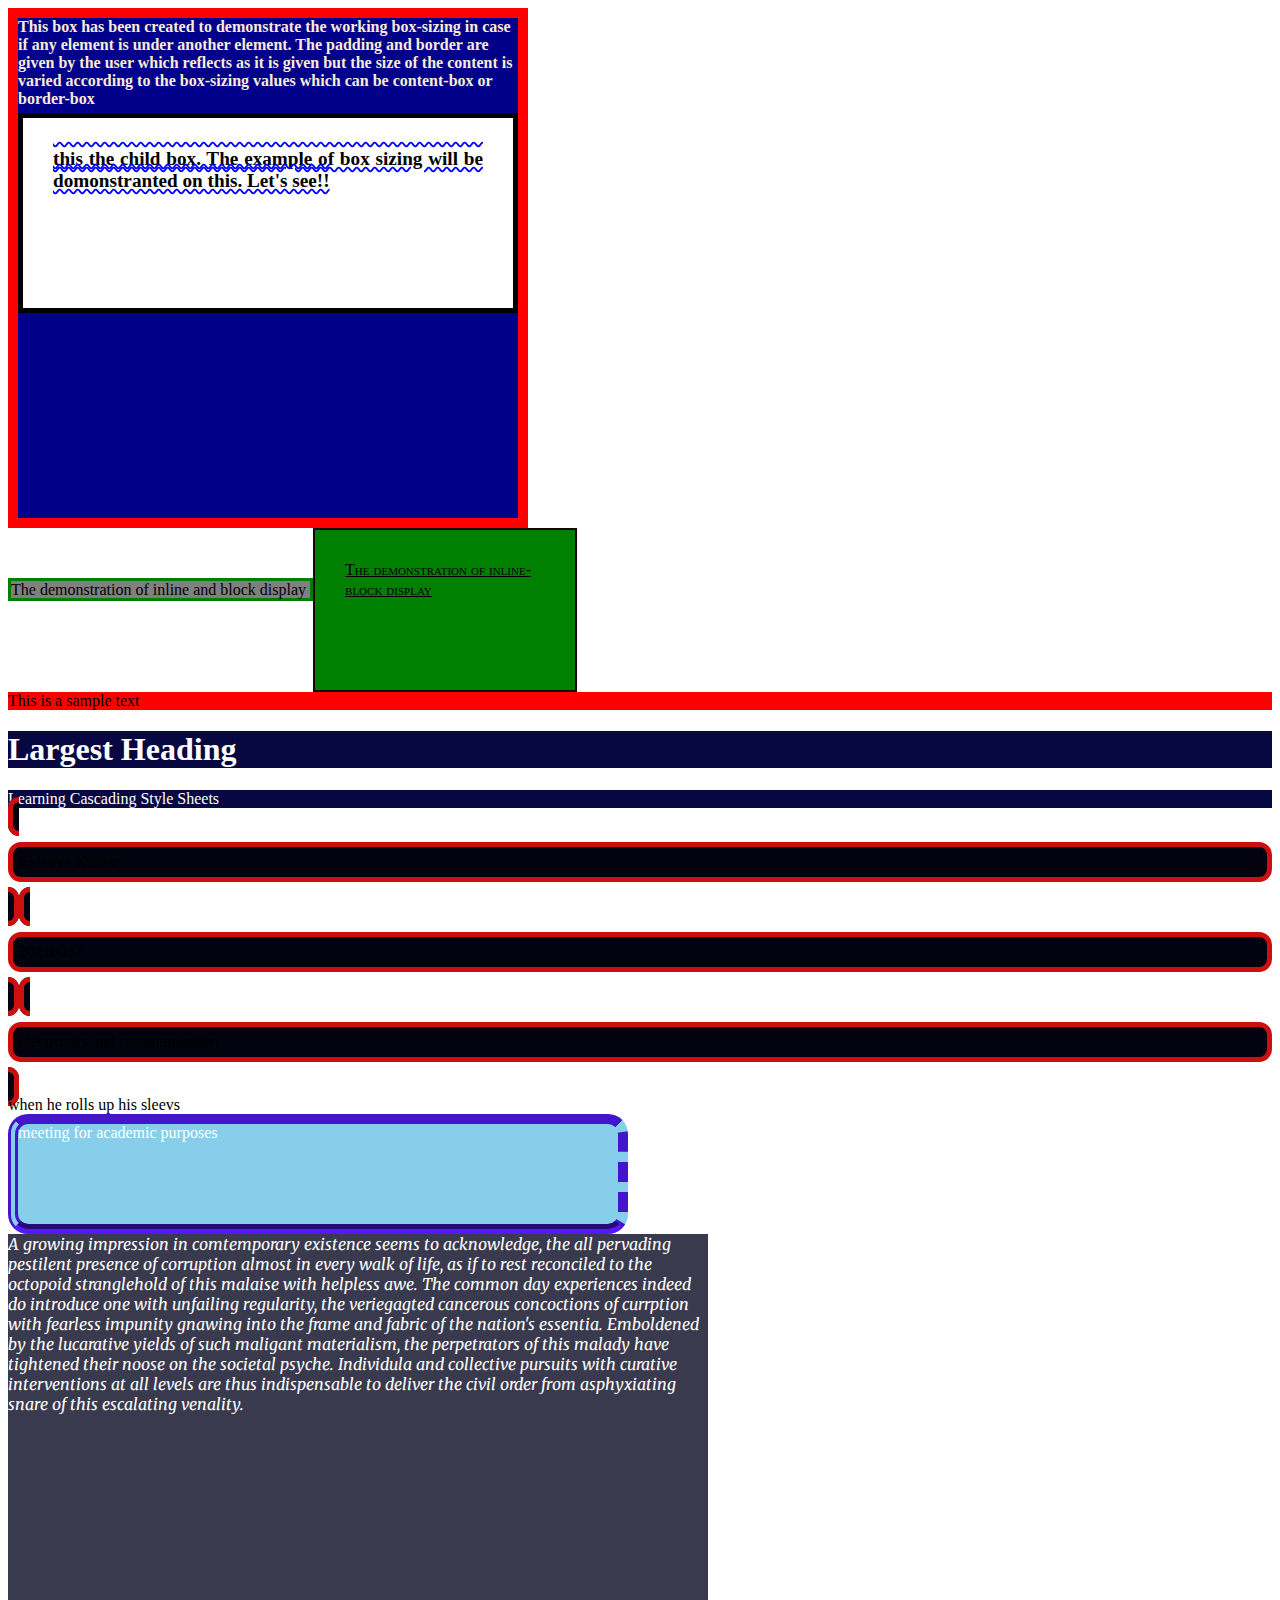
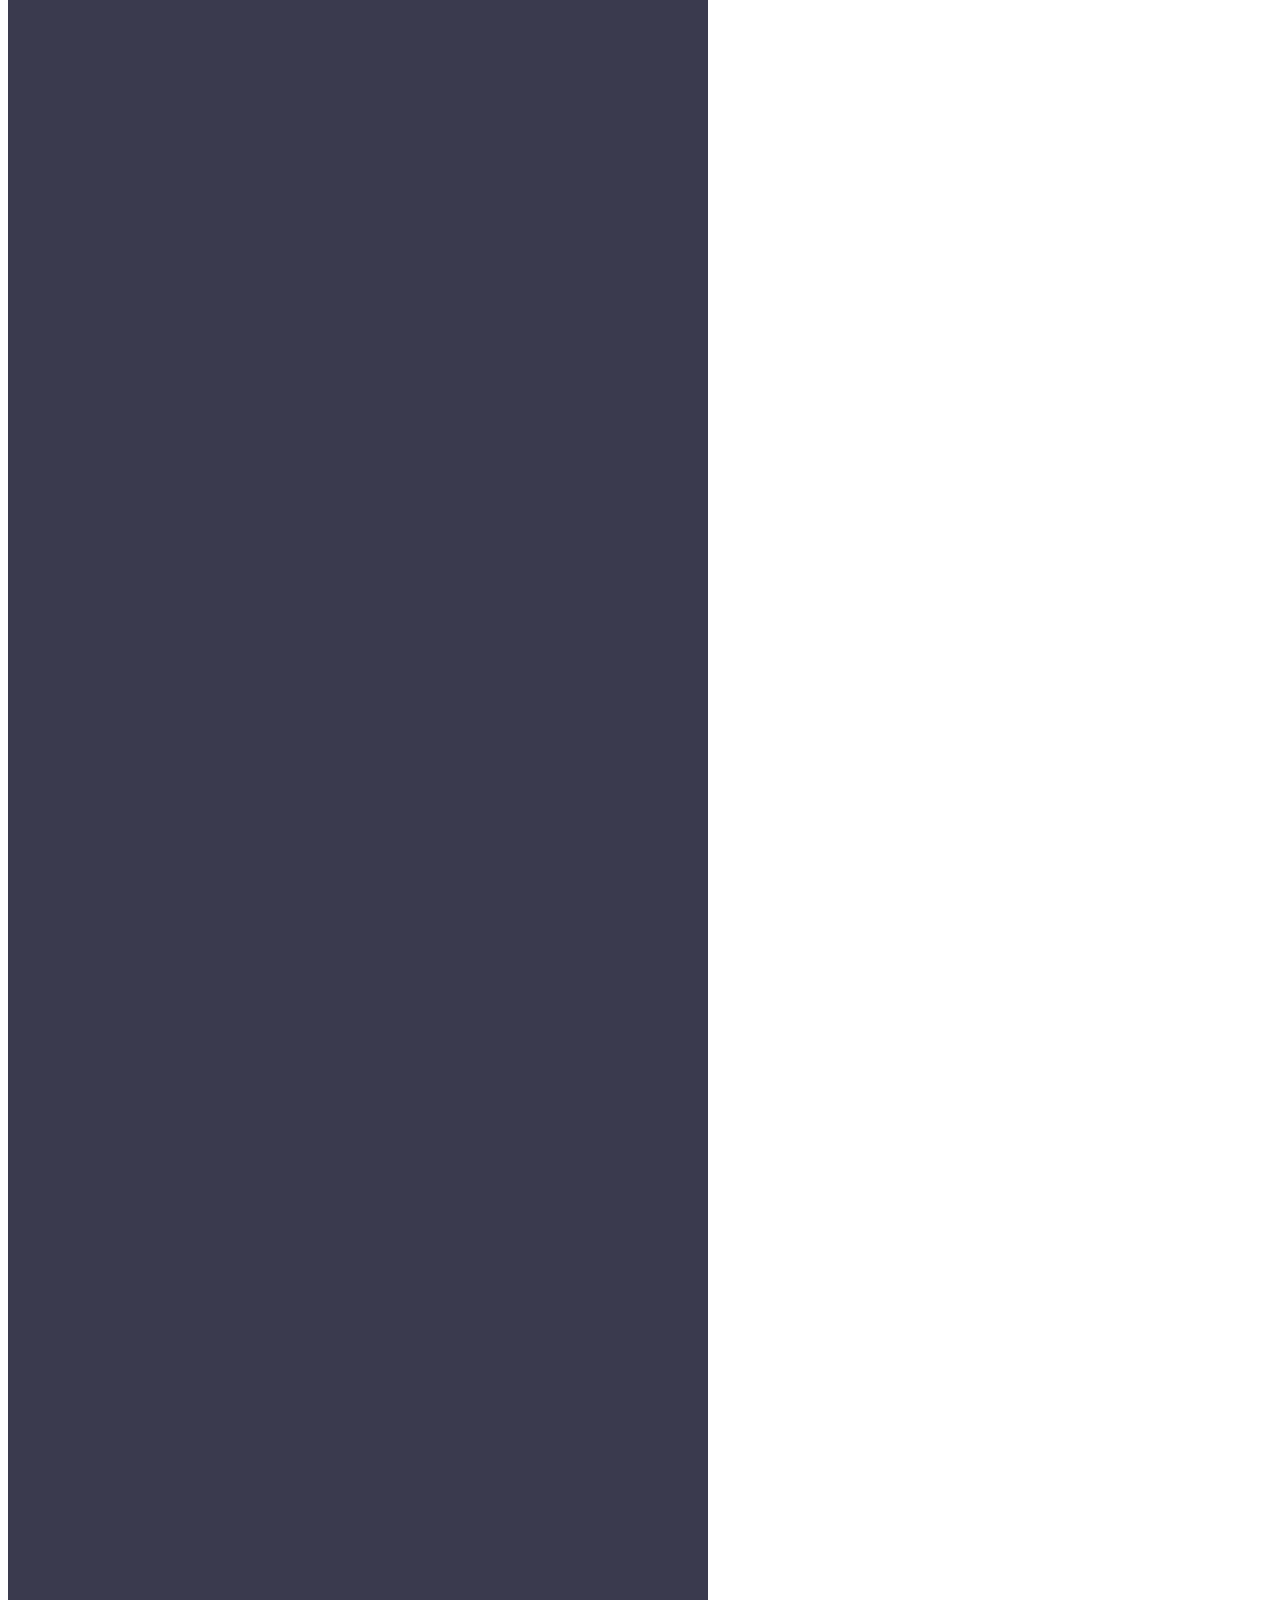
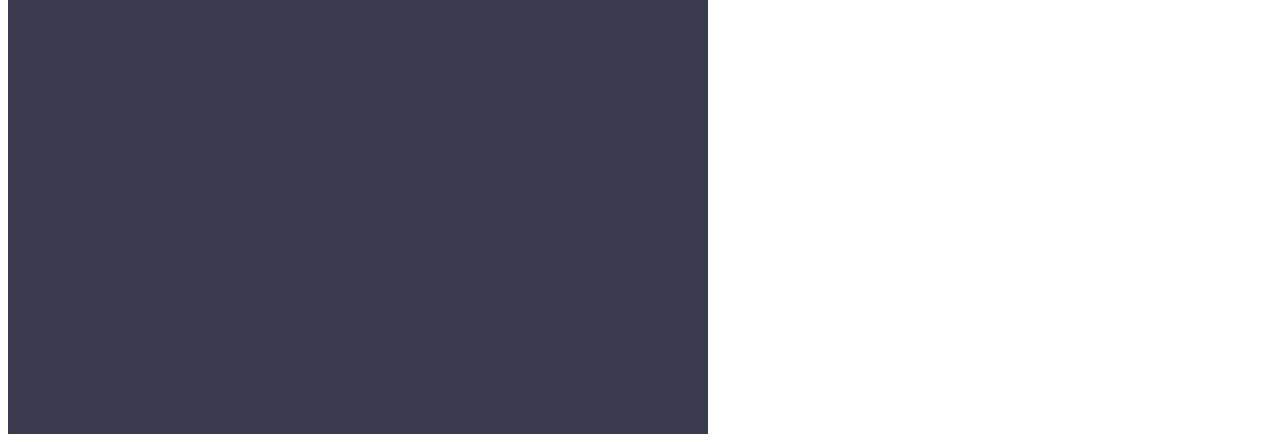
<file: CSS/index.html>
<!DOCTYPE html>
<html lang="en">
    <head>
        <meta charset="UTF-8">
        <meta http-equiv="x-UA-compatible" content="IE=edge">
        <meta name="viewport" content="witdth=device-width,initial-scale=1.8">
        <title>Website</title>
        <link rel="stylesheet" href="indexstyle.css">
        <link rel="preconnect" href="https://fonts.googleapis.com">
        <link rel="preconnect" href="https://fonts.gstatic.com" crossorigin>
        <link href="https://fonts.googleapis.com/css2?family=Merriweather:ital,wght@1,400;1,700&display=swap" rel="stylesheet">
    </head>
    <body>
        <div id="box">
            This box has been created to demonstrate the working box-sizing in case if any element is under another element. The padding and border are given by the user which reflects as it is given but the size of the content is varied according to the box-sizing values which can be content-box or border-box
            <div id="box2">
                this the child box. The example of box sizing will be domonstranted on this. Let's see!!
            </div>
        </div>
        <div class="innline">
            The demonstration of inline and block display
        </div>
        <div class="vblock">
            The demonstration of 
            inline-block display
        </div>
        <div id="first">
            This is a sample text
        </div>
        <h1 id="second">
            Largest Heading
        </h1>
        <div id="third" class="bg-black">Learning Cascading Style Sheets</div>
        <span class="me"><p class="me">Eklavya Kumar</p></span>
        <span class="me"><p class="me">20116032</p></span>
        <span class="me"><p class="me">electronics and communication</p></span>
        <div class="bg-red">
            when he rolls up his sleevs
        </div>
        <div img
        <div class="meet">
            meeting for academic purposes
        </div>
        <div id="fourth">
            A growing impression in comtemporary existence seems to acknowledge, the all pervading pestilent presence of corruption almost in every walk of life, as if to rest reconciled to the octopoid stranglehold of this malaise with helpless awe. The common day experiences indeed do introduce one with unfailing regularity, the veriegagted cancerous concoctions of currption with fearless impunity gnawing into the frame and fabric of the nation's essentia. Emboldened by the lucarative yields of such maligant materialism, the perpetrators of this malady have tightened their noose on the societal psyche. Individula and collective pursuits with curative interventions at all levels are thus indispensable to deliver the civil order from asphyxiating snare of this escalating venality.
        </div>
    </body>
</html>
</file>
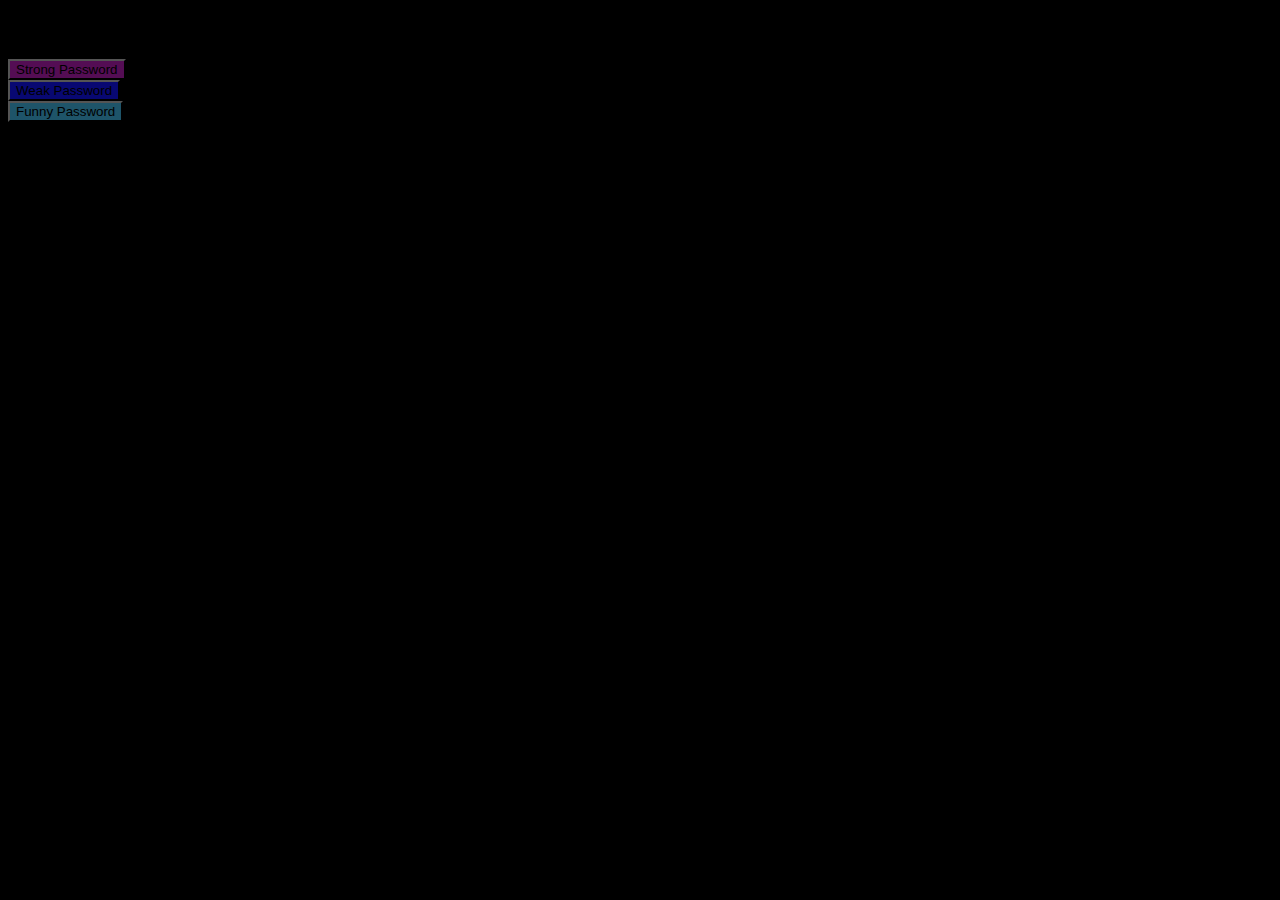
<file: JavaScript/PasswordGenerator/index.html>
<!DOCTYPE html>
<html lang="en">
    <head>
        <meta charset="utf-8">
        <meta name="viewport" content="width=device-width">
        <title>Get Password</title>
        <link href="style.css" rel="stylesheet" type="text/css" />
    </head>
    <body>
        <div><h3>CHOOSE THE PASSWORD TYPE</h3></div>
        <div><button id="strong">Strong Password</button></div>
        <div><button id="weak">Weak Password</button></div>
        <div><button id="funny">Funny Password</button></div>
        <script src="script.js"></script>
    </body>
</html>
</file>
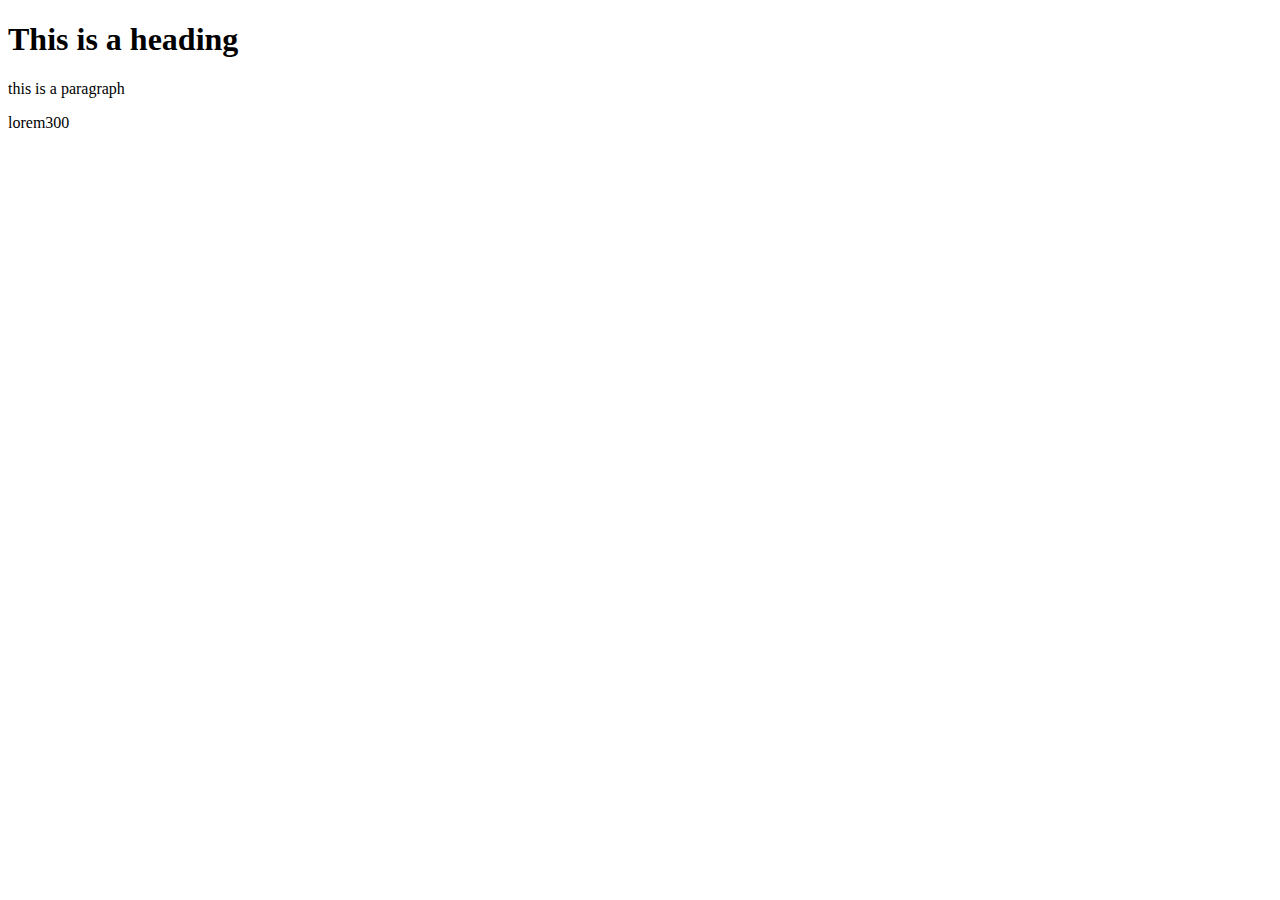
<file: HTML/Harry's Notes/Chapter 1/index.html>
<!DOCTYPE html>
<html lang="en">
<head>
    <meta charset="UTF-8">
    <meta http-equiv="X-UA-Compatible" content="IE=edge">
    <meta name="viewport" content="width=device-width, initial-scale=1.0">
    <title>Harrys website</title>
</head>
<body>
    <!-- This heading will be changed in future -->
    <h1>This is a heading</h1>
    <!-- Improve below paragraph -->
    <p>this is a paragraph</p>
    <p>lorem300</p>
</body>
</html>
</file>
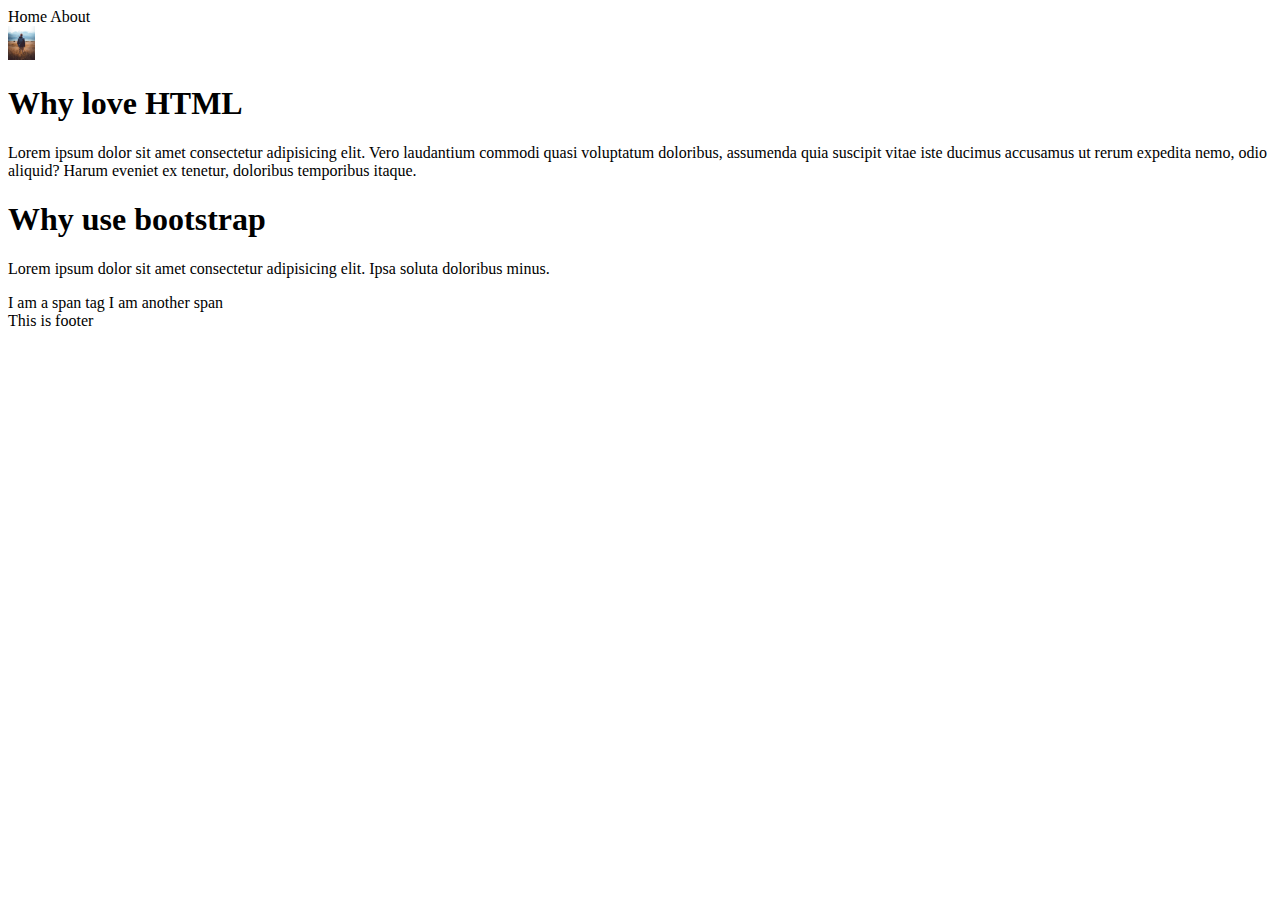
<file: HTML/Harry's Notes/Chapter 3/index.html>
<!DOCTYPE html>
<html lang="en">
<head>
    <meta charset="UTF-8">
    <meta http-equiv="X-UA-Compatible" content="IE=edge">
    <meta name="viewport" content="width=device-width, initial-scale=1.0">
    <title>Chapter 3</title>
</head>
<body>
    <header> 
        <nav>
            Home
            About
        </nav>
    </header>
    <main>
        <!-- <p>This is the main content</p> -->
        <section>
            <a href="https://codewithharry.com" target="_main"> 
                <img src="img/cwh.jfif" alt="Harry's website" height="34">
                </a>
        </section>

        <section>
            <div>
                <h1>Why love HTML</h1>
                <p>Lorem ipsum dolor sit amet consectetur adipisicing elit. Vero laudantium commodi quasi voluptatum doloribus, assumenda quia suscipit vitae iste ducimus accusamus ut rerum expedita nemo, odio aliquid? Harum eveniet ex tenetur, doloribus temporibus itaque.</p>
            </div>
            <!-- div is an example of block element -->
            <div>
                <h1>Why use bootstrap</h1>
                <p>Lorem ipsum dolor sit amet consectetur adipisicing elit. Ipsa soluta doloribus minus.</p>
            </div>
            <!-- span is an example of inline element -->
            <span>
                I am a span tag
            </span>
            <span>
                I am another span
            </span>
        </section>
    </main>
    <footer>
        This is footer
    </footer>
</body>
</html>

<!-- Block Elements -->
<!-- 
<address><article><aside><blockquote><canvas><dd><div><dl><dt><fieldset><figcaption><figure><footer><form><h1>-<h6><header><hr><li><main><nav><noscript><ol><p><pre><section><table><tfoot><ul><video></video> -->

<!-- Inline Elements -->
<!-- <a><abbr><acronym><b><bdo><big><br><button><cite><code><dfn><em><i><img><input><kbd><label><map><object><output><q><samp><script><select><small><span><strong><sub><sup><textarea><time><tt><var> -->
</file>
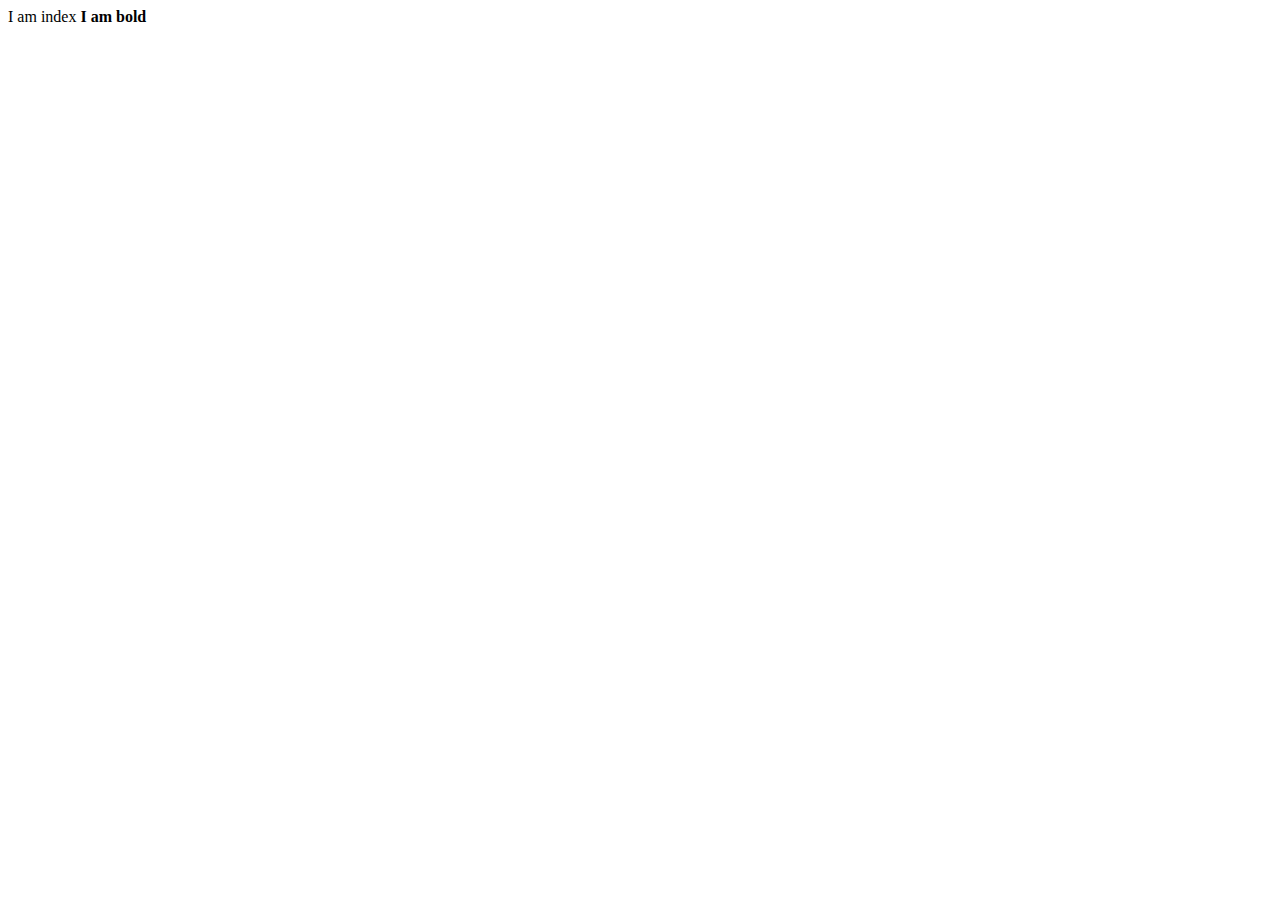
<file: JavaScript/Harry's Notes/Node/index.html>
<!DOCTYPE html>
<html lang="en">
<head>
    <meta charset="UTF-8">
    <meta http-equiv="X-UA-Compatible" content="IE=edge">
    <meta name="viewport" content="width=device-width, initial-scale=1.0">
    <title>Document</title>
</head>
<body>
    I am index
    <b>I am bold</b>
</body>
</html>
</file>
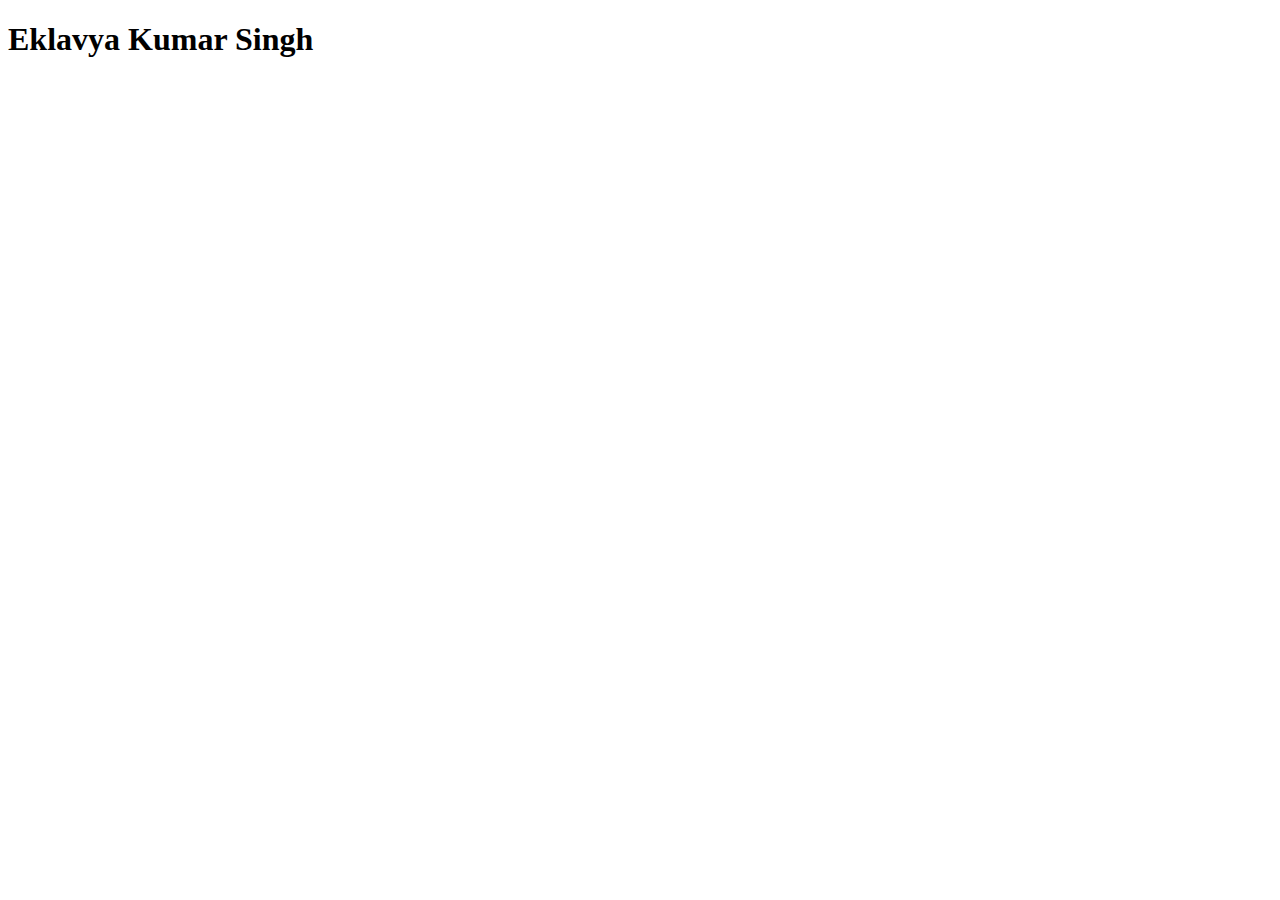
<file: HTML/first.html>
<!DOCTYPE html>
<html lang="en">
    <head>
        <meta charset="UTF-8">
        <meta http-equiv="x-UA-compatible" content="IE=edge">
        <meta name="viewport" content="witdth=device-width,initial-scale=1.8">
        <title>First</title>
    </head>
    <body>
        <h1>Eklavya Kumar Singh</h1>
    </body>
</html>
</file>
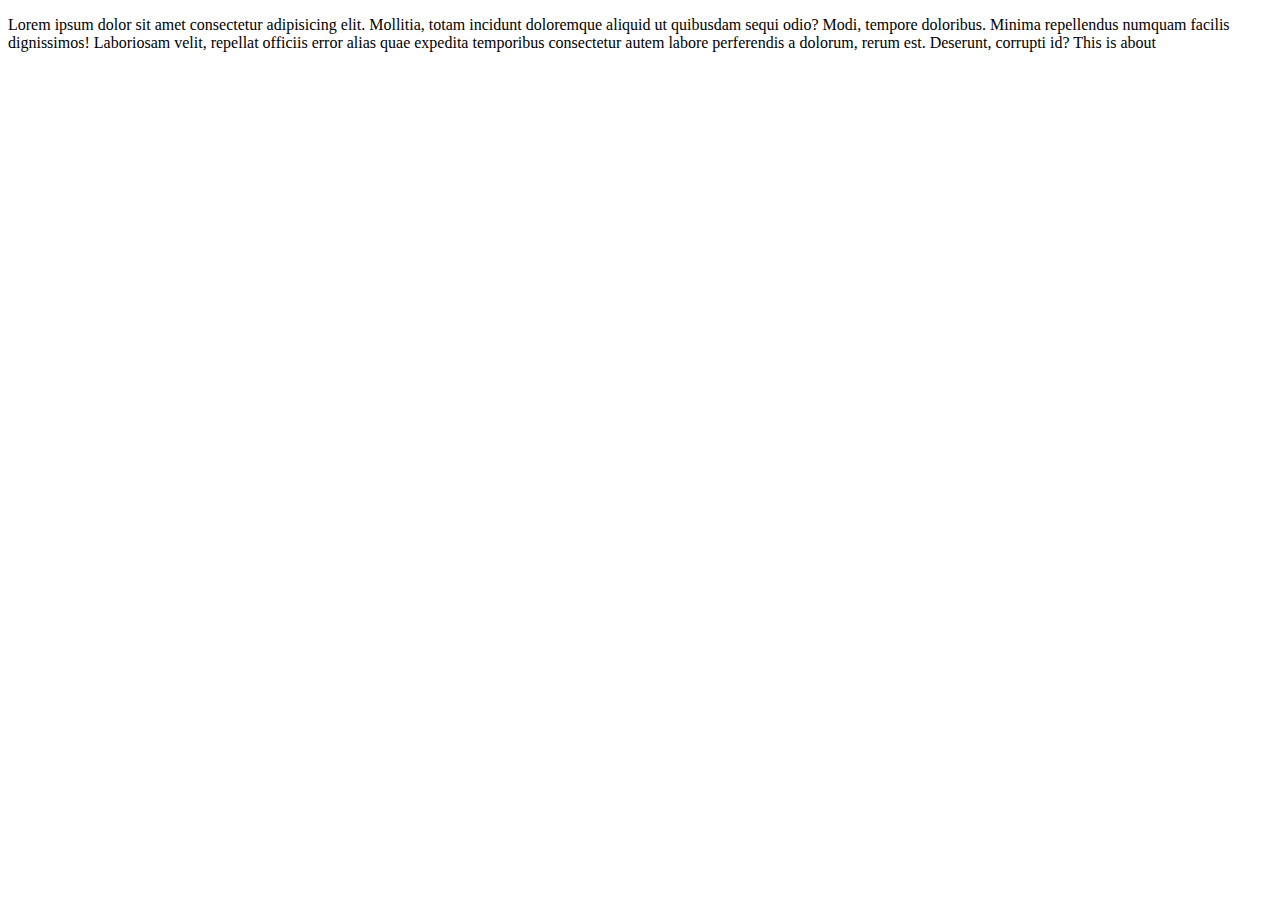
<file: HTML/Harry's Notes/Chapter 2/about.html>
<!DOCTYPE html>
<html lang="en">
<head>
    <meta charset="UTF-8">
    <meta http-equiv="X-UA-Compatible" content="IE=edge">
    <meta name="viewport" content="width=device-width, initial-scale=1.0">
    <title>About</title>
</head>
<body>
    <p>Lorem ipsum dolor sit amet consectetur adipisicing elit. Mollitia, totam incidunt doloremque aliquid ut quibusdam sequi odio? Modi, tempore doloribus. Minima repellendus numquam facilis dignissimos! Laboriosam velit, repellat officiis error alias quae expedita temporibus consectetur autem labore perferendis a dolorum, rerum est. Deserunt, corrupti id?
        This is about
    </p>
</body>
</html>
</file>
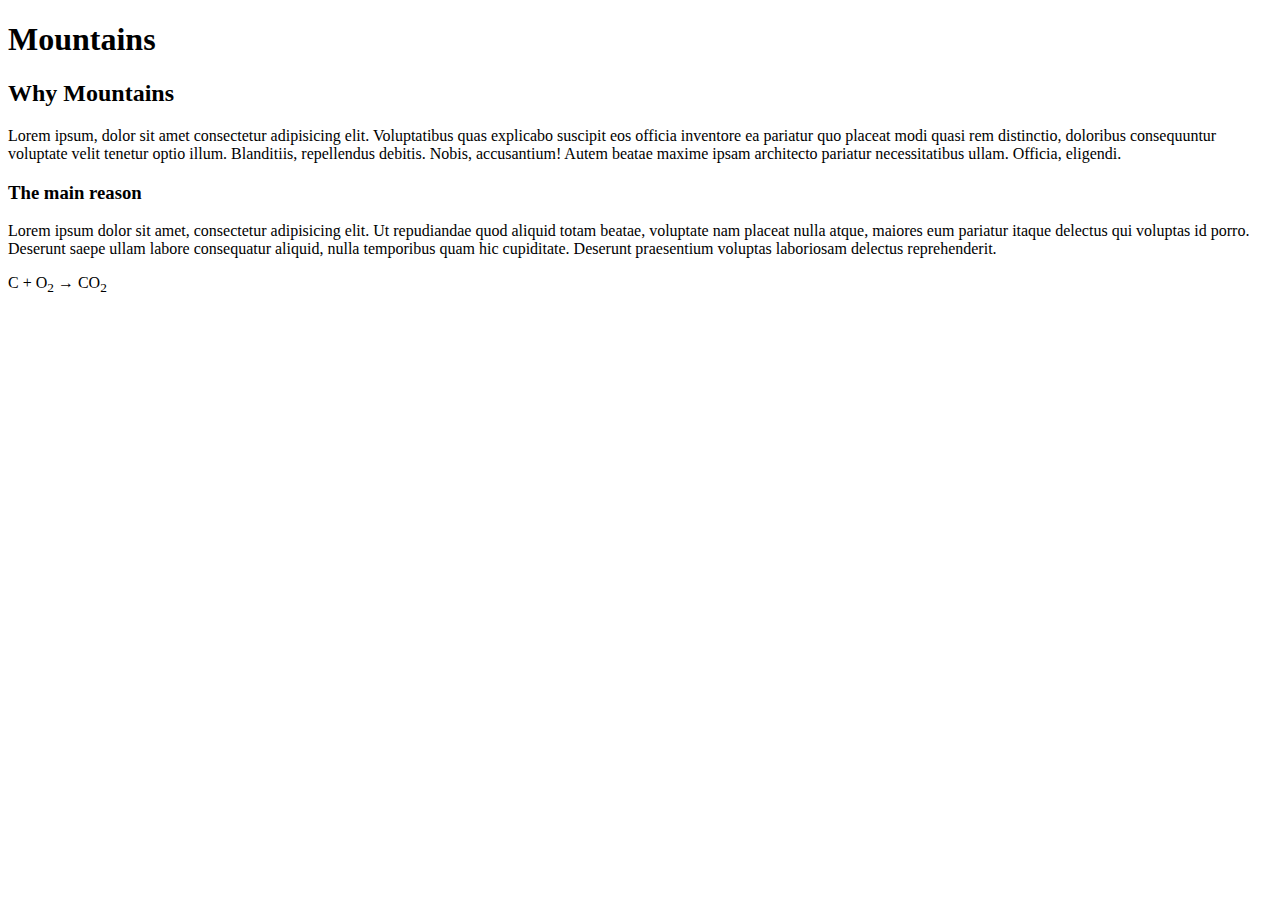
<file: HTML/Harry's Notes/Chapter 2/ps.html>
<!DOCTYPE html>
<html lang="en">
<head>
    <meta charset="UTF-8">
    <meta http-equiv="X-UA-Compatible" content="IE=edge">
    <meta name="viewport" content="width=device-width, initial-scale=1.0">
    <title>Chapter 2 - Practice set</title>
</head>
<body>
    <h1>Mountains</h1>
    <h2>Why Mountains</h2>
    <p>Lorem ipsum, dolor sit amet consectetur adipisicing elit. Voluptatibus quas explicabo suscipit eos officia inventore ea pariatur quo placeat modi quasi rem distinctio, doloribus consequuntur voluptate velit tenetur optio illum. Blanditiis, repellendus debitis. Nobis, accusantium! Autem beatae maxime ipsam architecto pariatur necessitatibus ullam. Officia, eligendi.</p>
    <h3>The main reason</h3>
    <p>Lorem ipsum dolor sit amet, consectetur adipisicing elit. Ut repudiandae quod aliquid totam beatae, voluptate nam placeat nulla atque, maiores eum pariatur itaque delectus qui voluptas id porro. Deserunt saepe ullam labore consequatur aliquid, nulla temporibus quam hic cupiditate. Deserunt praesentium voluptas laboriosam delectus reprehenderit.</p>
    <p>C + O<sub>2</sub> &rarr; CO<sub>2</sub></p>
</body>
</html>
</file>
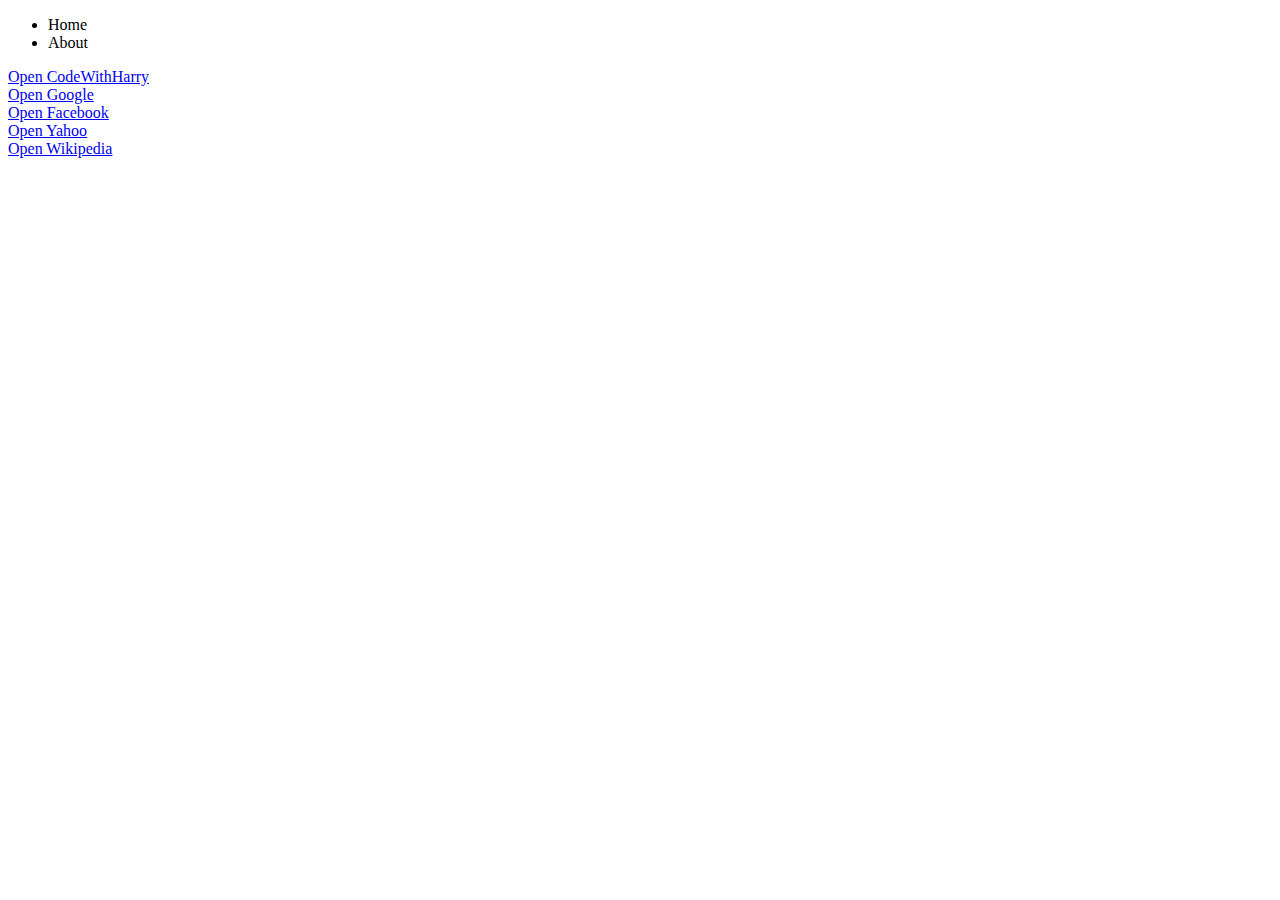
<file: HTML/Harry's Notes/Chapter 3/chapter3ps.html>
<!DOCTYPE html>
<html lang="en">
<head>
    <meta charset="UTF-8">
    <meta http-equiv="X-UA-Compatible" content="IE=edge">
    <meta name="viewport" content="width=device-width, initial-scale=1.0">
    <title>My Favorite sites</title>
</head>
<body>
    <header>
        <ul>
            <li>Home</li>
            <li>About</li>
        </ul>
    </header>
    <main>
        <section>
            <a href="https://codewithharry.com" target="_blank">Open CodeWithHarry</a><br>
            <a href="https://google.com" target="_blank">Open Google</a><br>
            <a href="https://facebook.com" target="_blank">Open Facebook</a><br>
            <a href="https://yahoo.com" target="_blank">Open Yahoo</a><br>
            <a href="https://wikipedia.com" target="_blank">Open Wikipedia</a><br>
        </section>
        <section></section>
    
        <aside>
            <div></div>
        </aside>
        
    </main>
    <footer>

    </footer>
</body>
</html>
</file>
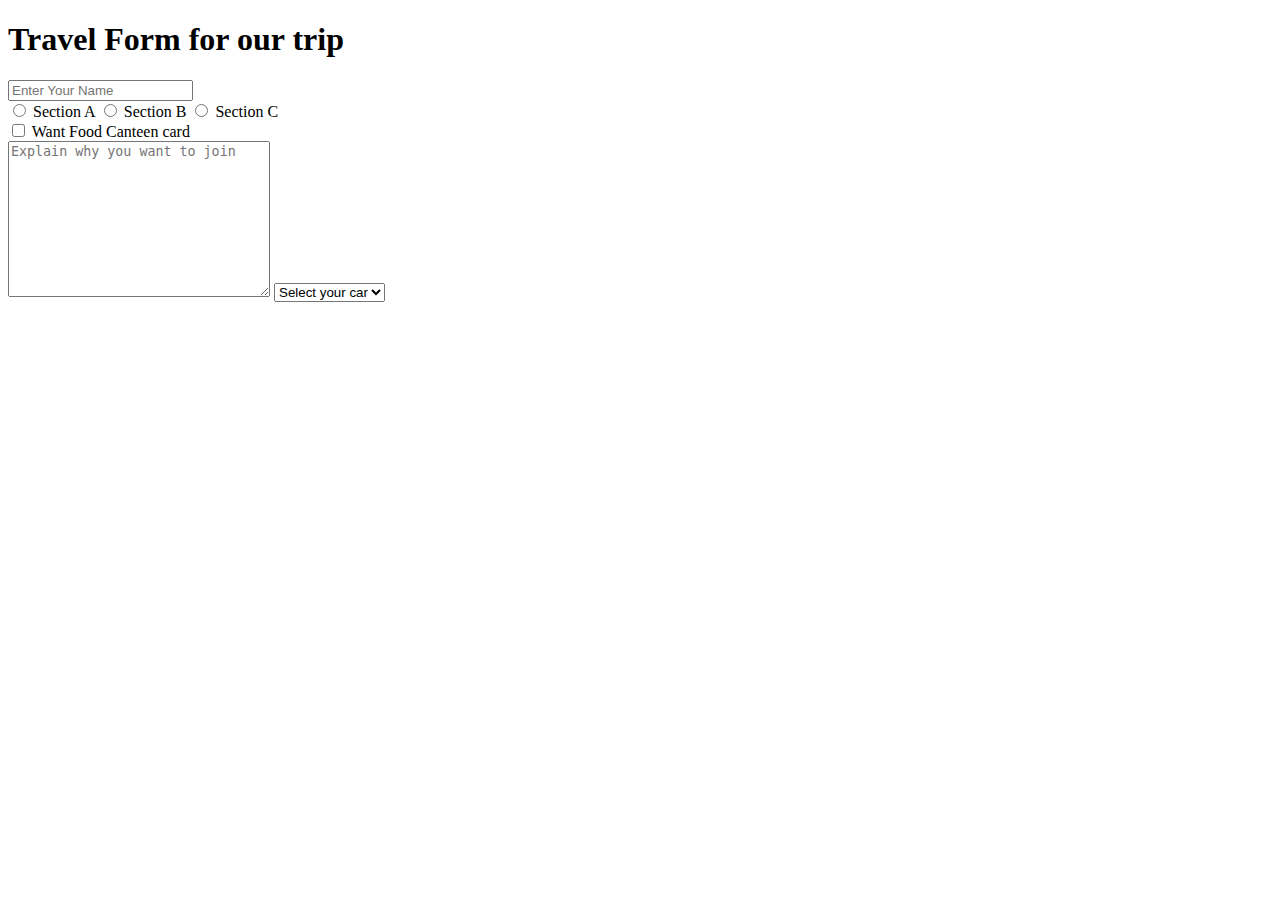
<file: HTML/Harry's Notes/Chapter 4/form.html>
<!DOCTYPE html>
<html lang="en">

<head>
    <meta charset="UTF-8">
    <meta http-equiv="X-UA-Compatible" content="IE=edge">
    <meta name="viewport" content="width=device-width, initial-scale=1.0">
    <title>Form</title>
</head>

<body>
    <div>
        <h1>Travel Form for our trip</h1>
        <form action="form.php">
            <input type="text" placeholder="Enter Your Name"><br>
            <label for="sectionida">
                <input type="radio" value="Section a" name="section" id="sectionida"> Section A
            </label>
            <label for="sectionidb">
                <input type="radio" value="Section b" name="section" id="sectionidb"> Section B
            </label>
            <label for="sectionidc">
                <input type="radio" value="Section c" name="section" id="sectionidc" class="red blue"> Section C
            </label><br>
            <input type="checkbox" id="foodcanteen" class="red" name="canteen">
            <label for="foodcanteen">Want Food Canteen card</label><br>
            <!-- https://developer.mozilla.org/en-US/docs/Web/HTML/Element/input -->
            <textarea name="explain" id="explain" cols="30" rows="10" placeholder="Explain why you want to join "></textarea>
            <select name="car" id="car">

                <option value="no-car">Select your car</option>
                <option value="onmi">Omni</option>
                <option value="omni2">Omni2</option>
                <option value="dzire">Dzire</option>
                <option value="i10">i10</option>
                <option value="i20">i20</option>
            </select>
        </form>
    </div>
</body>

</html>
</file>
<file: CSS/indexstyle.css>
body{
    background-image:url("https://www.whoa.in/download/green-nature-beautiful-wallpaper");
    background-size:1600px 800px;
    background-attachment: fixed;
    background-repeat: no-repeat;
}
#first{
    background-color: red;
    color: black;
}
#third, #second{
    background-color: rgb(7, 7, 66);
    color: white;
}
.meet{
    color: white;
    Height:100px;
    width: 600px;
    background-image:url("https://cdn.pixabay.com/photo/2015/04/23/22/00/tree-736885__480.jpg");
    background-color: skyblue;
    background-repeat: no-repeat;
    background-size: 240px 40px;
    background-position: center;
    background-attachment: scroll;
    border-style: solid dashed groove double;
    border-width: 10px;
    border-color: rgb(67, 21, 203);
    border-radius: 20px;
}
#fourth{
    height: 2400px;
    background-color: rgb(58, 58, 78);
    width:700px;
    color: white;
    font-family: 'Merriweather', serif;
    text-transform: capatalize;
    font-style: oblique 40deg;
}
.me{
    background-color: rgb(3, 3, 15);
    padding: 6px;
    border: 5px solid rgb(205, 15, 15); 
    border-radius: 13px;
}
#box{
    color: antiquewhite;
    border:10px solid red;
    height: 500px;
    width: 500px;
    background: darkblue scroll;
    font-weight: bold;
}
#box2{
    color:black;
    padding: 30px;
    height: 200px;
    width:100%;
    margin: 5px 0px;
    border: 5px solid black;
    background: white scroll;
    box-sizing: border-box;
    text-align: justify;
    text-decoration:underline overline wavy blue;
    font-size: 1.2em;
}
.innline{
    display:inline;
    background: grey;
    border: 3px solid green;
    font-style: oblique -10deg;
}
.vblock{
    display:inline-block;
    line-height: 20px;
    width: 200px;
    padding: 30px;
    height: 100px;
    border: 2px solid rgb(24, 6, 6);
    background: green;
    text-decoration:underline;
    font-variant: small-caps;
}
</file>
<file: JavaScript/PasswordGenerator/style.css>
#strong{
    background-color: rgb(84, 13, 84);
}
#weak{
    background-color: rgb(8, 8, 114);
}
#funny{
    background-color: rgb(30, 84, 105);
}
body{
    background-color: rgb(0, 0, 0);
}
</file>
